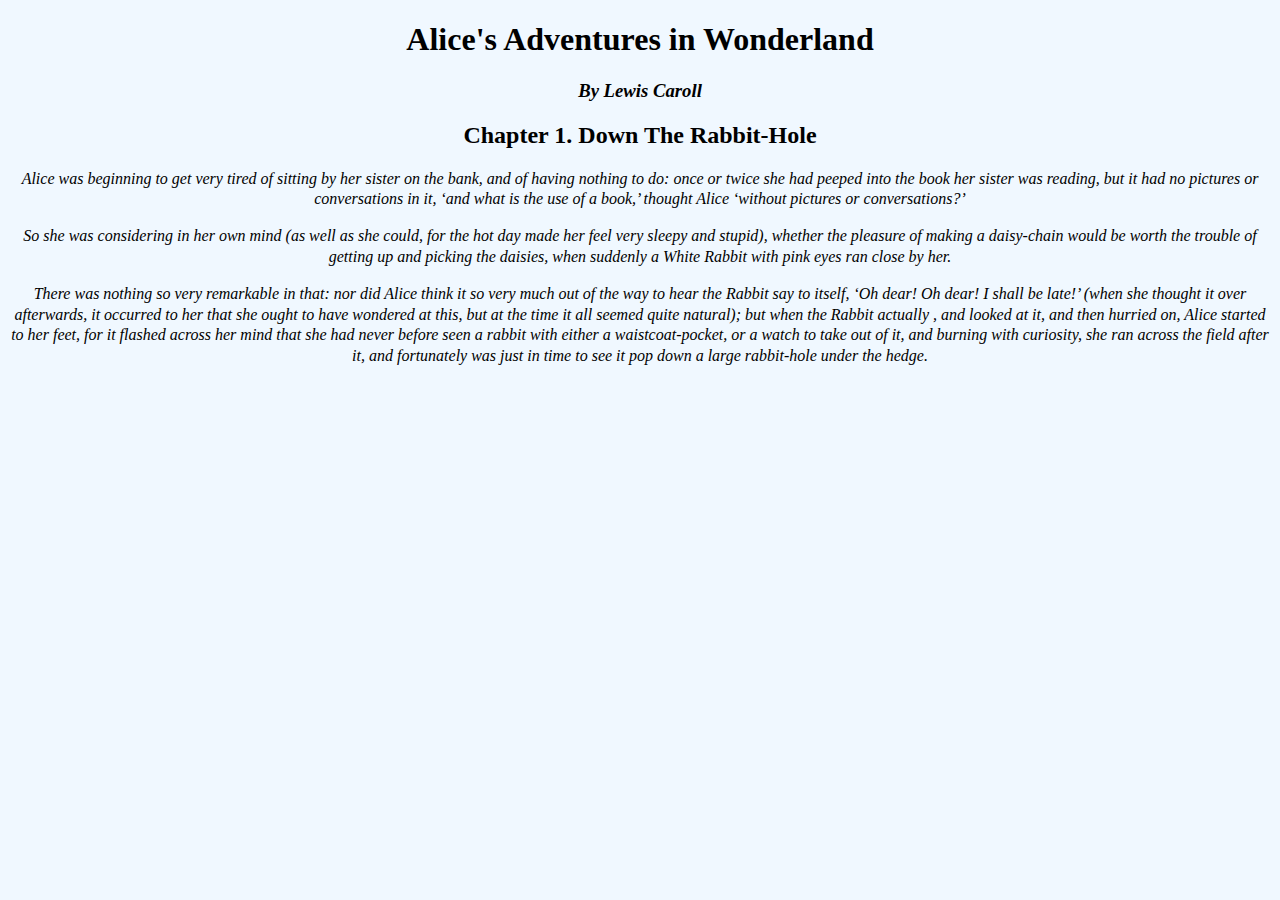
<file: Chapter-1/Fix Me/index.html>
<!DOCTYPE html>
<html> <!--root of the document-->

<head> <!--head of the document-->
    <title>FIX ME</title> <!--is displayed on the title bar-->
    <link rel="stylesheet" href="style.css"> <!--is used to link css files with the html docs-->
</head>

<body> <!--all the content to be displayed on the webpage is written inside body tag-->
    <h1> <!-- main heading-->
        Alice's Adventures in Wonderland
    </h1>

    <h3> <!--main haeding 3-->
        By Lewis Caroll
    </h3>

    <h2> <!--main haeding 2-->
        Chapter 1. Down The Rabbit-Hole

    </h2>

    <p> <!-- paragraph tags-->
        Alice was beginning to get very tired of sitting by her sister on the bank, and of having nothing to do:
        once or twice she had peeped into the book her sister was reading, but it had no pictures or conversations
        in it, ‘and what is the use of a book,’ thought Alice ‘without pictures or conversations?’
    </p>

    <p> <!-- paragraph tags-->
        So she was considering in her own mind (as well as she could, for the hot day made her feel very sleepy
        and stupid), whether the pleasure of making a daisy-chain would be worth the trouble of getting up and
        picking the daisies, when suddenly a White Rabbit with pink eyes ran close by her.
    </p>

    <p> <!-- paragraph tags-->
        There was nothing so very remarkable in that: nor did Alice think it so very much out of the way to hear the
        Rabbit say to itself, ‘Oh dear! Oh dear! I shall be late!’ (when she thought it over afterwards, it occurred
        to her that she ought to have wondered at this, but at the time it all seemed quite natural); but when the
        Rabbit actually , and looked at it, and then hurried on, Alice started to her feet, for it flashed across her
        mind that she had never before seen a rabbit with either a waistcoat-pocket, or a watch to take out of it,
        and burning with curiosity, she ran across the field after it, and fortunately was just in time to see it pop
        down a large rabbit-hole under the hedge.
    </p>

</body>

</html>
</file>
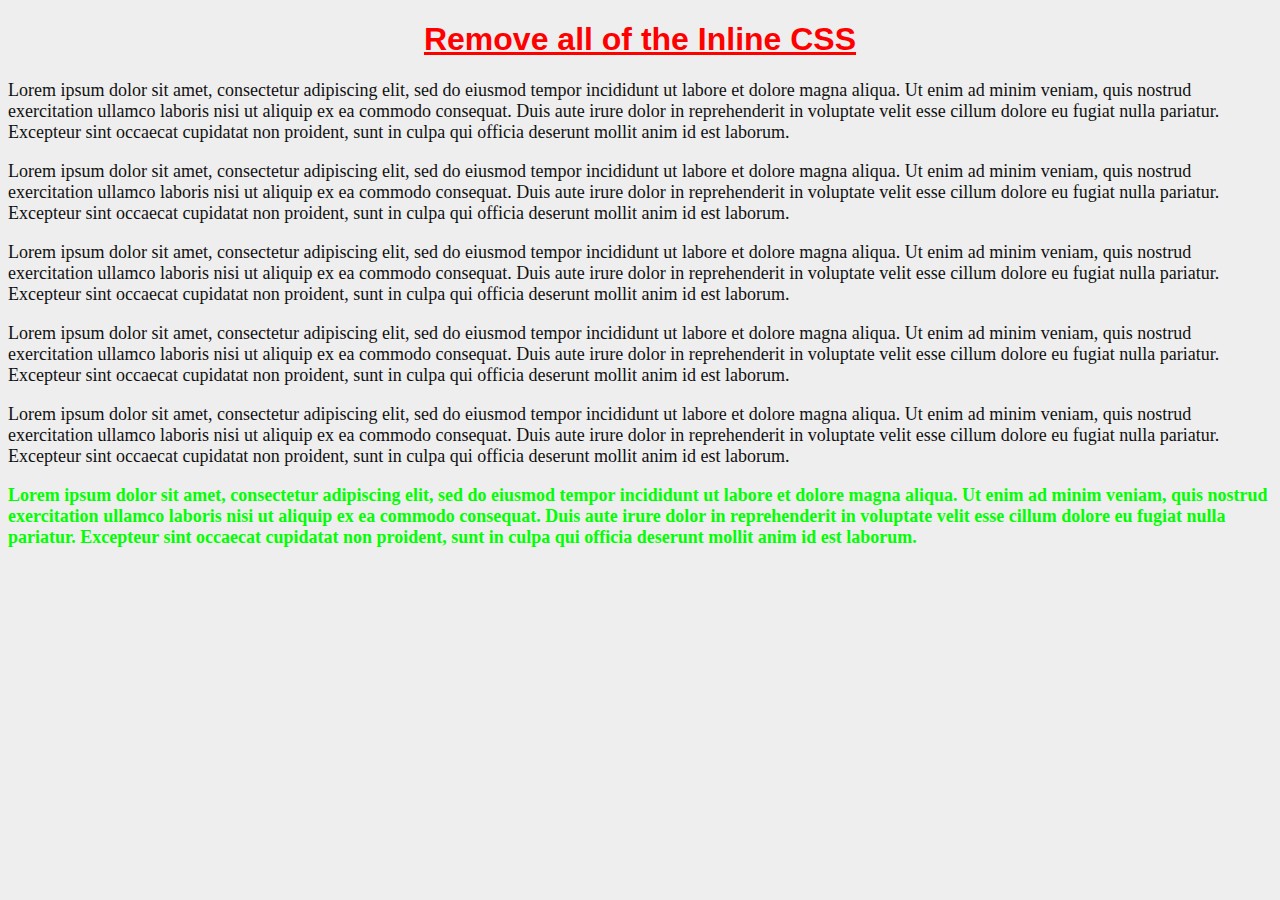
<file: Chapter-1/Replace Me/index.html>
<!DOCTYPE html>
<html lang="en"> <!--root of the document-->

<head> <!--head of the document-->
    <meta charset="UTF-8" /> <!--tells the character encoding-->
    <meta http-equiv="X-UA-Compatible" content="IE=edge" />
    <!--provides an HTTP header informtion for the content attribute, content specifies value associated with http-equiv-->
    <meta name="viewport" content="width=device-width, initial-scale=1.0" />
    <!--specifies the name for the metadata, also setting to make the webpage look good on all devices-->
    <link rel="stylesheet" href="style.css"> <!--is used to link css files with the html docs-->
    <title>Replace Me</title> <!--is displayed on the title bar-->
</head>

<body> <!--all the content to be displayed on the webpage is written inside body tag-->
    <h1> <!-- main heading-->
        Remove all of the Inline CSS
    </h1>

    <p> <!-- paragraph tags-->
        Lorem ipsum dolor sit amet, consectetur adipiscing elit, sed do eiusmod tempor incididunt ut labore et dolore
        magna aliqua. Ut enim ad minim
        veniam, quis nostrud exercitation ullamco laboris nisi ut aliquip ex ea commodo consequat. Duis aute irure dolor
        in reprehenderit in voluptate
        velit esse cillum dolore eu fugiat nulla pariatur. Excepteur sint occaecat cupidatat non proident, sunt in culpa
        qui officia deserunt mollit
        anim id est laborum.
    </p>

    <p> <!-- paragraph tags-->
        Lorem ipsum dolor sit amet, consectetur adipiscing elit, sed do eiusmod tempor incididunt ut labore et dolore
        magna aliqua. Ut enim ad minim
        veniam, quis nostrud exercitation ullamco laboris nisi ut aliquip ex ea commodo consequat. Duis aute irure dolor
        in reprehenderit in voluptate
        velit esse cillum dolore eu fugiat nulla pariatur. Excepteur sint occaecat cupidatat non proident, sunt in culpa
        qui officia deserunt mollit
        anim id est laborum.
    </p>

    <p> <!-- paragraph tags-->
        Lorem ipsum dolor sit amet, consectetur adipiscing elit, sed do eiusmod tempor incididunt ut labore et dolore
        magna aliqua. Ut enim ad minim
        veniam, quis nostrud exercitation ullamco laboris nisi ut aliquip ex ea commodo consequat. Duis aute irure dolor
        in reprehenderit in voluptate
        velit esse cillum dolore eu fugiat nulla pariatur. Excepteur sint occaecat cupidatat non proident, sunt in culpa
        qui officia deserunt mollit
        anim id est laborum.
    </p>

    <p> <!-- paragraph tags-->
        Lorem ipsum dolor sit amet, consectetur adipiscing elit, sed do eiusmod tempor incididunt ut labore et dolore
        magna aliqua. Ut enim ad minim
        veniam, quis nostrud exercitation ullamco laboris nisi ut aliquip ex ea commodo consequat. Duis aute irure dolor
        in reprehenderit in voluptate
        velit esse cillum dolore eu fugiat nulla pariatur. Excepteur sint occaecat cupidatat non proident, sunt in culpa
        qui officia deserunt mollit
        anim id est laborum.
    </p>

    <p> <!-- paragraph tags-->
        Lorem ipsum dolor sit amet, consectetur adipiscing elit, sed do eiusmod tempor incididunt ut labore et dolore
        magna aliqua. Ut enim ad minim
        veniam, quis nostrud exercitation ullamco laboris nisi ut aliquip ex ea commodo consequat. Duis aute irure dolor
        in reprehenderit in voluptate
        velit esse cillum dolore eu fugiat nulla pariatur. Excepteur sint occaecat cupidatat non proident, sunt in culpa
        qui officia deserunt mollit
        anim id est laborum.
    </p>

    <p class="boom"> <!-- paragraph tag with CSS class-->
        Lorem ipsum dolor sit amet, consectetur adipiscing elit, sed do eiusmod tempor incididunt ut labore et dolore
        magna aliqua. Ut enim ad minim
        veniam, quis nostrud exercitation ullamco laboris nisi ut aliquip ex ea commodo consequat. Duis aute irure dolor
        in reprehenderit in voluptate
        velit esse cillum dolore eu fugiat nulla pariatur. Excepteur sint occaecat cupidatat non proident, sunt in culpa
        qui officia deserunt mollit
        anim id est laborum.
    </p>
</body>

</html>
</file>
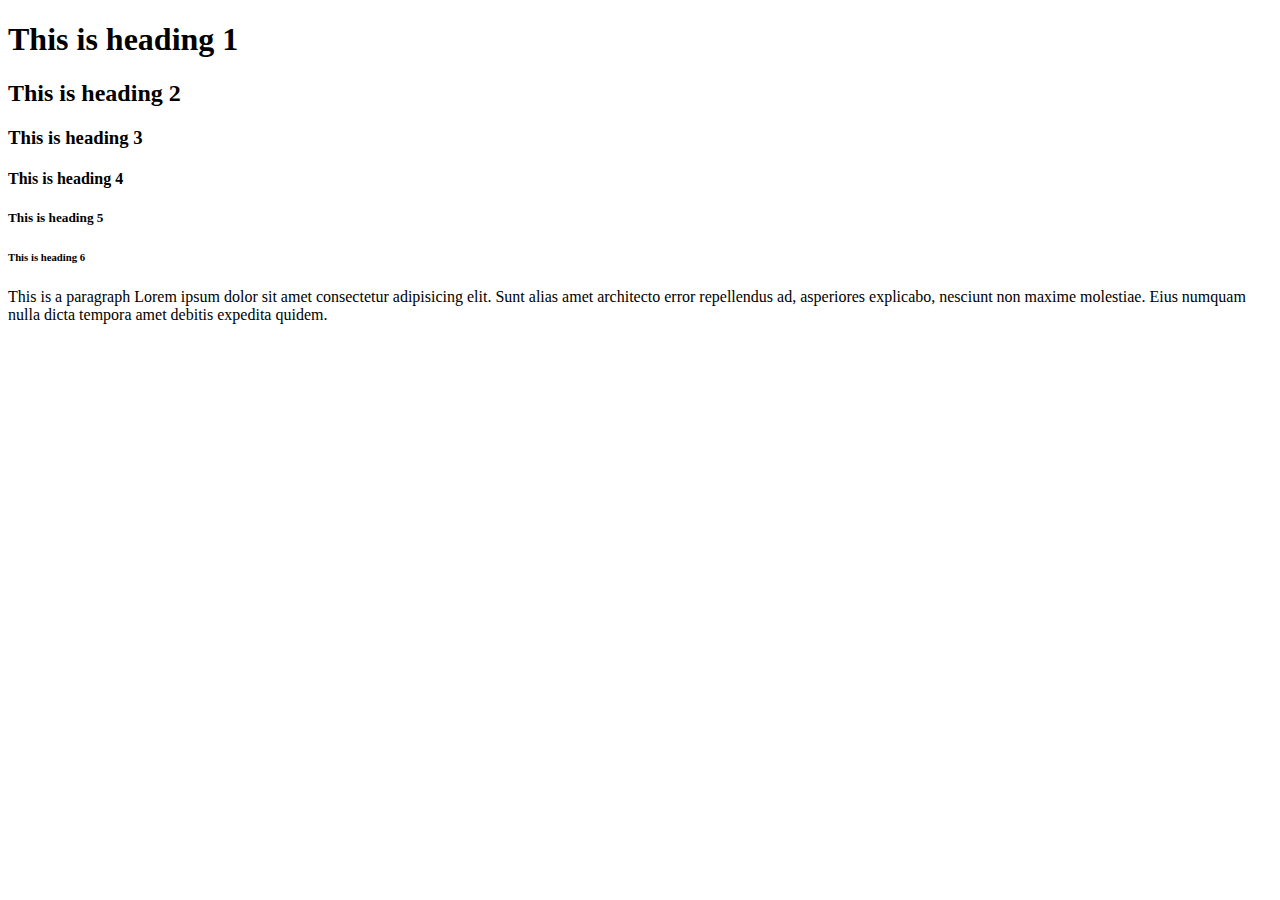
<file: Chapter-1/Simple HTML Document/index.html>
<!DOCTYPE html>
<html> <!-- The <html> tag shows the root of the document-->

<head> <!-- The <head> tag shows the headings and metadata elements in the document -->
    <title>Simple HTML Document</title> <!-- The <title> tag displays the name of the page on the title bar-->
</head>

<body> <!-- The <body> tag displays all the elements in the webpage, it includes many tags in it -->
    <h1>This is heading 1</h1>
    <h2>This is heading 2</h2>
    <h3>This is heading 3</h3>
    <h4>This is heading 4</h4>
    <h5>This is heading 5</h5>
    <h6>This is heading 6</h6> <!-- The HTML has 6 heading tags from h1 to h6, h1 being the largest, and so on..-->

    <p> <!-- The <p> tag is used to display paragraphs-->
        This is a paragraph
        Lorem ipsum dolor sit amet consectetur adipisicing elit. Sunt alias amet architecto error repellendus ad,
        asperiores explicabo,
        nesciunt non maxime molestiae. Eius numquam nulla dicta tempora amet debitis expedita quidem.
    </p>
</body>

</html>
</file>
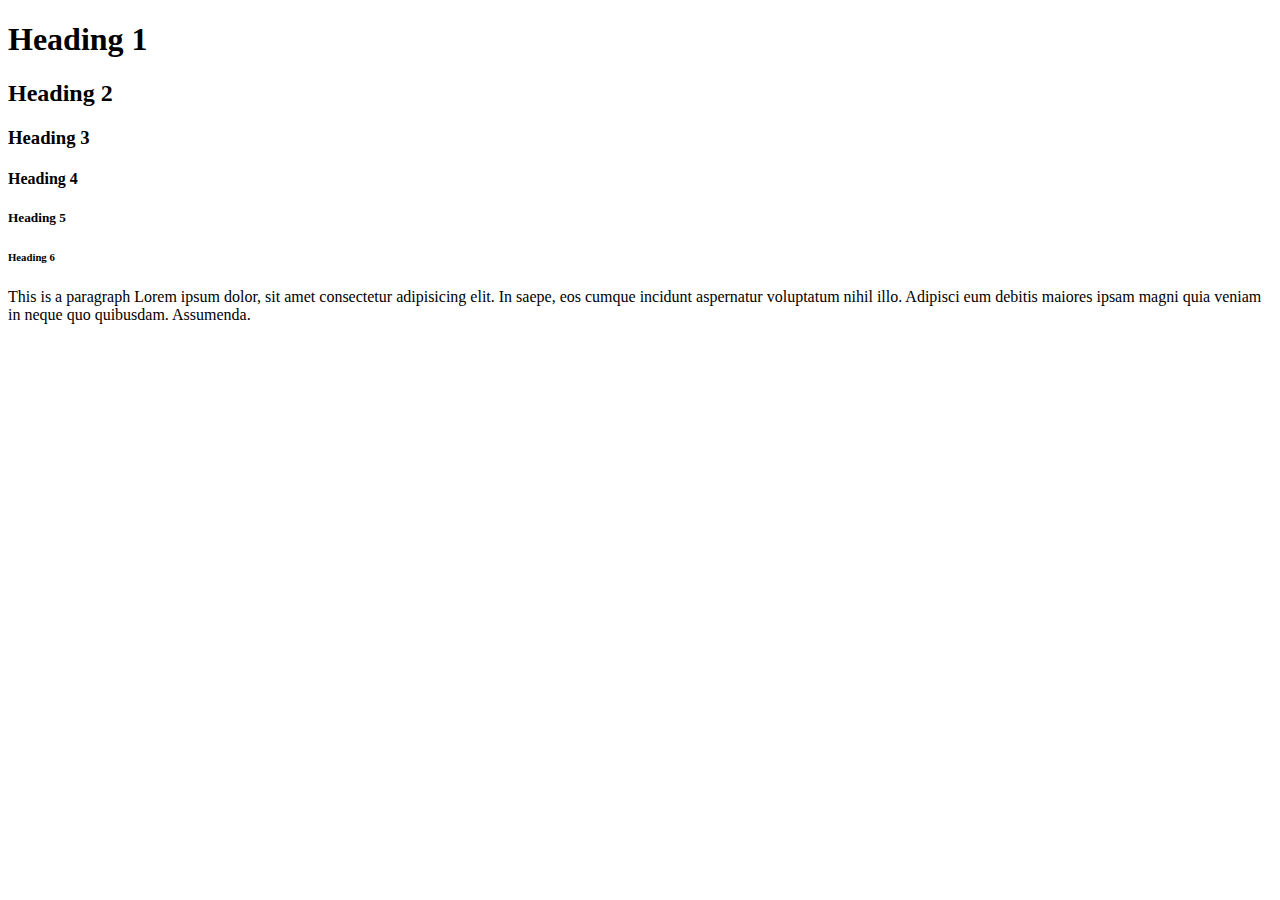
<file: Extra-Classwork/Basic Tags/index.html>
<!DOCTYPE html>
<html> <!-- The <html> tag shows the root of the document-->

<head> <!-- The <head> tag shows the headings and metadata elements in the document -->
    <title>Basic HTML Tags</title> <!-- The <title> tag displays the name of the page on the title bar-->
</head>

<body> <!-- The <body> tag displays all the elements in the webpage, it includes many tags in it -->
    <!--this is a comment-->
    <h1>Heading 1</h1>
    <!-- The HTML has 6 heading tags from h1 to h6, h1 being the largest, and then the subheadings get smaller..-->
    <h2>Heading 2</h2>
    <h3>Heading 3</h3>
    <h4>Heading 4</h4>
    <h5>Heading 5</h5>
    <h6>Heading 6</h6>

    <p> <!-- The <p> tag is used to display paragraphs-->
        This is a paragraph
        Lorem ipsum dolor, sit amet consectetur adipisicing elit. In saepe,
        eos cumque incidunt aspernatur voluptatum nihil illo. Adipisci eum
        debitis maiores ipsam magni quia veniam in neque quo quibusdam. Assumenda.
    </p>
</body>

</html>
</file>
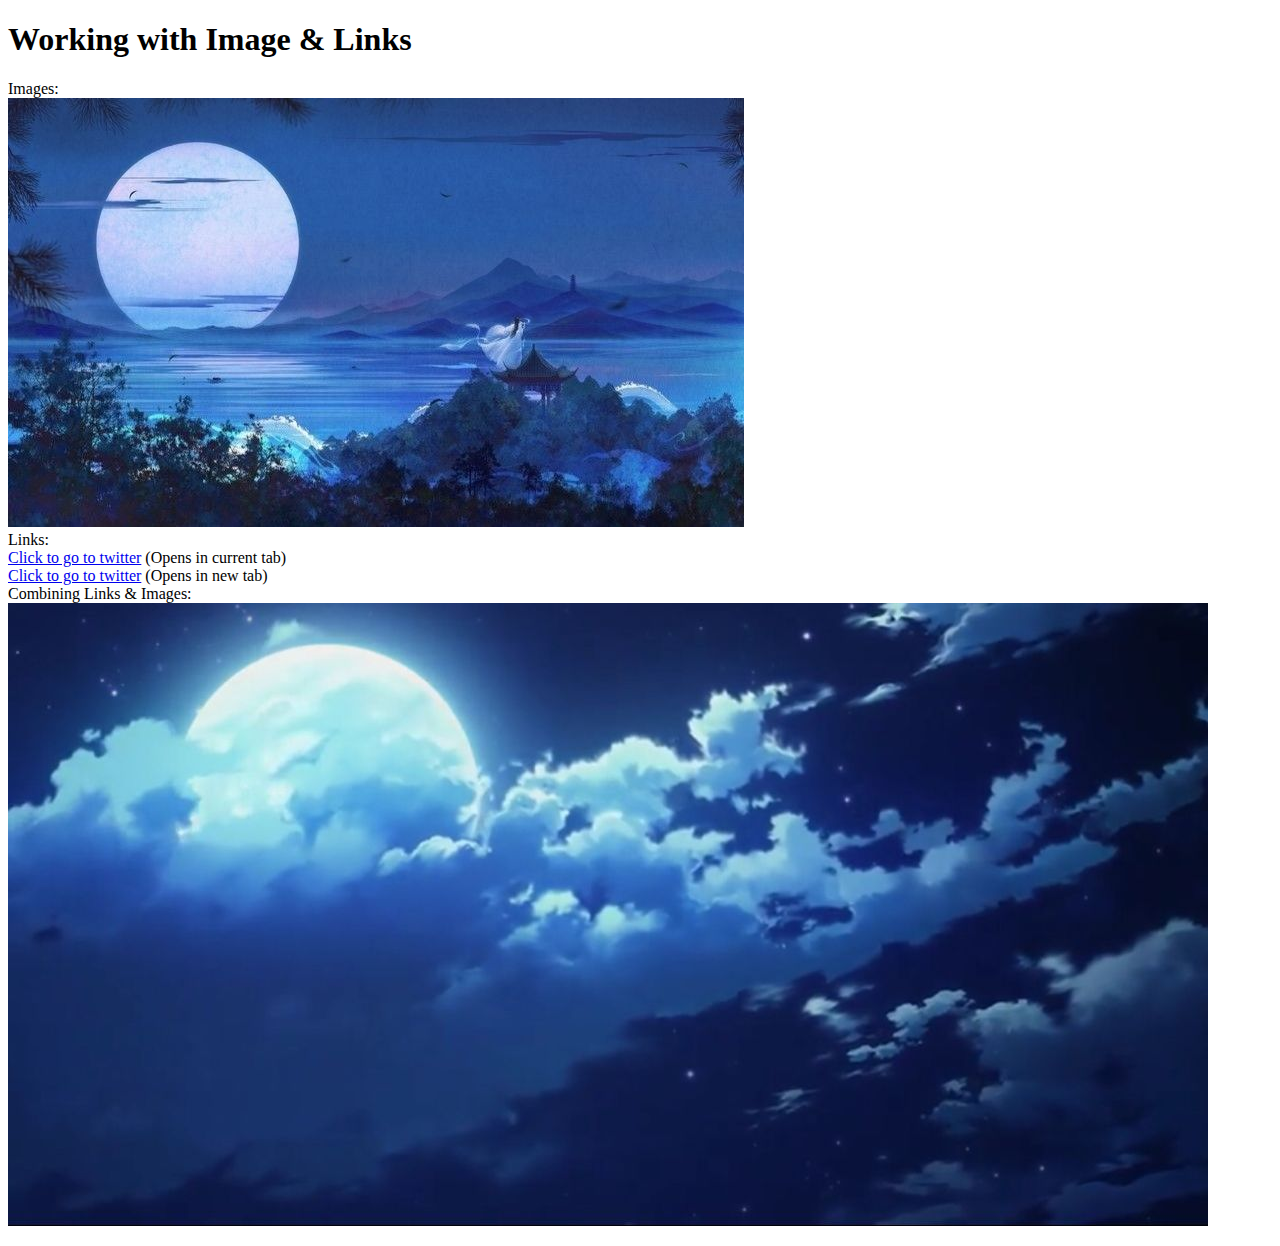
<file: Extra-Classwork/Images and Links/index.html>
<!DOCTYPE html>
<html>

<head>
    <title>Images & Links</title>
</head>

<body>
    <h1>Working with Image & Links</h1>
    <p>
        Images: <br>
        <img src="download (2).png" alt="a beautiful image">
        <br>
        Links: <br>
        <a href="https://twitter.com/home">Click to go to twitter</a> (Opens in current tab)
        <br>
        <a href="https://twitter.com/home" target="_blank">Click to go to twitter</a> (Opens in new tab)
        <br>
        Combining Links & Images: <br>
        <a href="https://www.pinterest.com/" target="_blank">
            <img src="download (3).png" alt="links to pinterest">
        </a>
    </p>
</body>

</html>
</file>
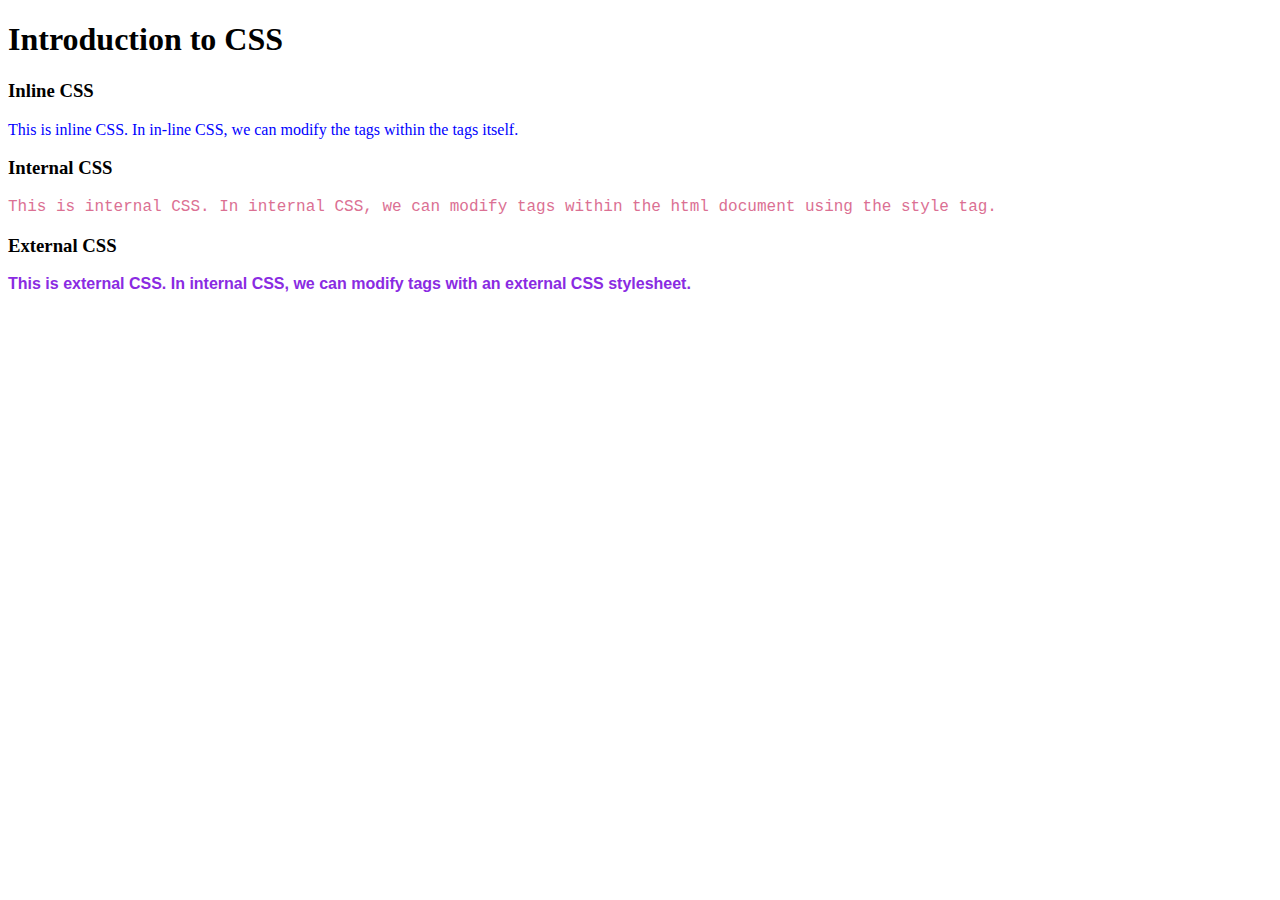
<file: Extra-Classwork/Introduction to CSS/index.html>
<!DOCTYPE html>
<html>

<head>
    <title>Introduction to CSS</title>
    <link rel="stylesheet" href="style.css">
</head>

<body>
    <h1>Introduction to CSS</h1>

    <h3>Inline CSS</h3>
    <p style="color: blue;">
        This is inline CSS. In in-line CSS, we can modify the tags within
        the tags itself.
    </p>

    <h3>Internal CSS</h3>
    <style>
        .internal {
            color: palevioletred;
            font-family: 'Courier New', Courier, monospace;
        }
    </style>
    <p class="internal">
        This is internal CSS. In internal CSS, we can modify tags within
        the html document using the style tag.
    </p>

    <h3>External CSS</h3>
    <p class="external">
        This is external CSS. In internal CSS, we can modify tags with an external
        CSS stylesheet.
    </p>
</body>

</html>
</file>
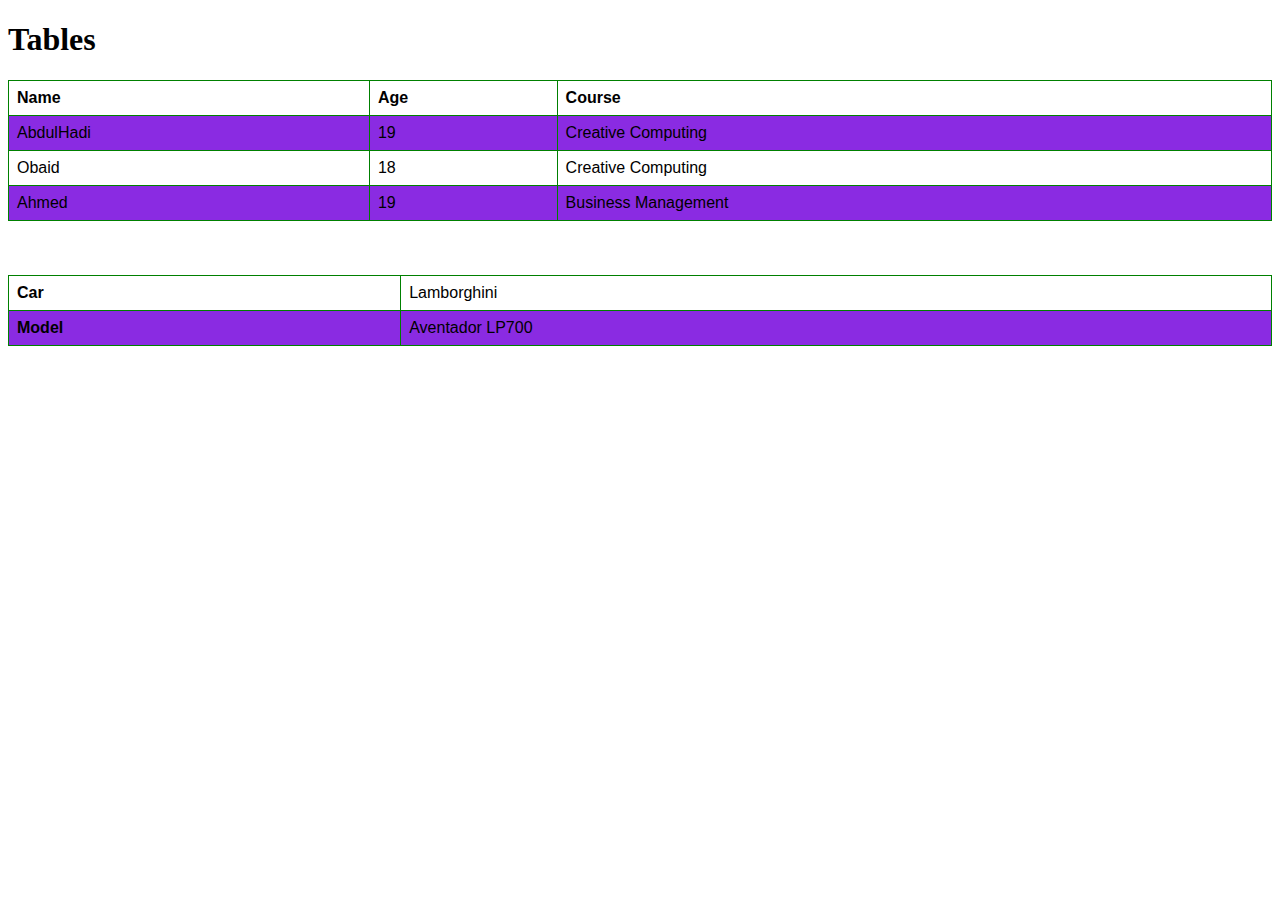
<file: Extra-Classwork/Tables/index.html>
<!DOCTYPE html>
<html>

<head>
    <title>Tables</title>
    <link rel="stylesheet" href="style.css">
</head>

<body>
    <h1>Tables</h1>

    <table>
        <tr>
            <th>Name</th>
            <th>Age</th>
            <th>Course</th>
        </tr>

        <tr>
            <td>AbdulHadi</td>
            <td>19</td>
            <td>Creative Computing</td>
        </tr>

        <tr>
            <td>Obaid</td>
            <td>18</td>
            <td>Creative Computing</td>
        </tr>

        <tr>
            <td>Ahmed</td>
            <td>19</td>
            <td>Business Management</td>
        </tr>
    </table>

    <br> <br> <br>
    <table>
        <tr>
            <th>Car</th>
            <td>Lamborghini</td>
        </tr>

        <tr>
            <th rowspan="2">Model</th>
            <td>Aventador LP700</td>
        </tr>

    </table>
</body>

</html>
</file>
<file: Chapter-1/Fix Me/style.css>
/* the features of specific elements are used to modify here, A CSS file is responsible for the visual layout*/

body {
    background-color: aliceblue;
    font-family: Georgia, 'Times New Roman', Times, serif;
}

/* for the body tag*/

h1 {
    font-size: 3 rem;
    text-align: center;
}

/* for the h1 tag*/

h2 {
    font-size: 1.25 rem;
    text-align: center;
}

/* for the h2 tag*/

h3 {
    font-size: 1.1 rem;
    text-align: center;
    font-style: italic;
}

/* for the h3 tag*/

p {
    line-height: 1.3;
    font-size: 1.1 rem;
    text-align: center;
    font-style: italic;
}

/* for the paragraph tag*/
</file>
<file: Chapter-1/Replace Me/style.css>
/* for the body tag*/
body {
    background-color: #eeeeee;
}

/* for the h1 tag*/
h1 {
    font-size: 35 px;
    color: #ff0000;
    text-align: center;
    font-family: Arial, Helvetica, sans-serif;
    text-decoration: underline;
}

/* for the paragraph tag*/
p {
    font-size: 18px;
    color: #111111;
    font-family: Georgia, 'Times New Roman', Times, serif
}

/* for the paragraph tag, but with css class = "boom" */
.boom {
    font-size: 18px;
    color: #00ff00;
    font-weight: 700;
    font-family: Georgia, 'Times New Roman', Times, serif"

}
</file>
<file: Extra-Classwork/Introduction to CSS/style.css>
.external {
    font-family: 'Lucida Sans', 'Lucida Sans Regular', 'Lucida Grande', 'Lucida Sans Unicode', Geneva, Verdana, sans-serif;
    font-weight: bold;
    color: blueviolet;
}
</file>
<file: Extra-Classwork/Tables/style.css>
table {
    font-family: 'Franklin Gothic Medium', 'Arial Narrow', Arial, sans-serif;
    border-collapse: collapse;
    width: 100%;
}

td,
th {
    border: 1px solid green;
    text-align: left;
    padding: 8px;
}

tr:nth-child(even) {
    background-color: blueviolet;
}
</file>
